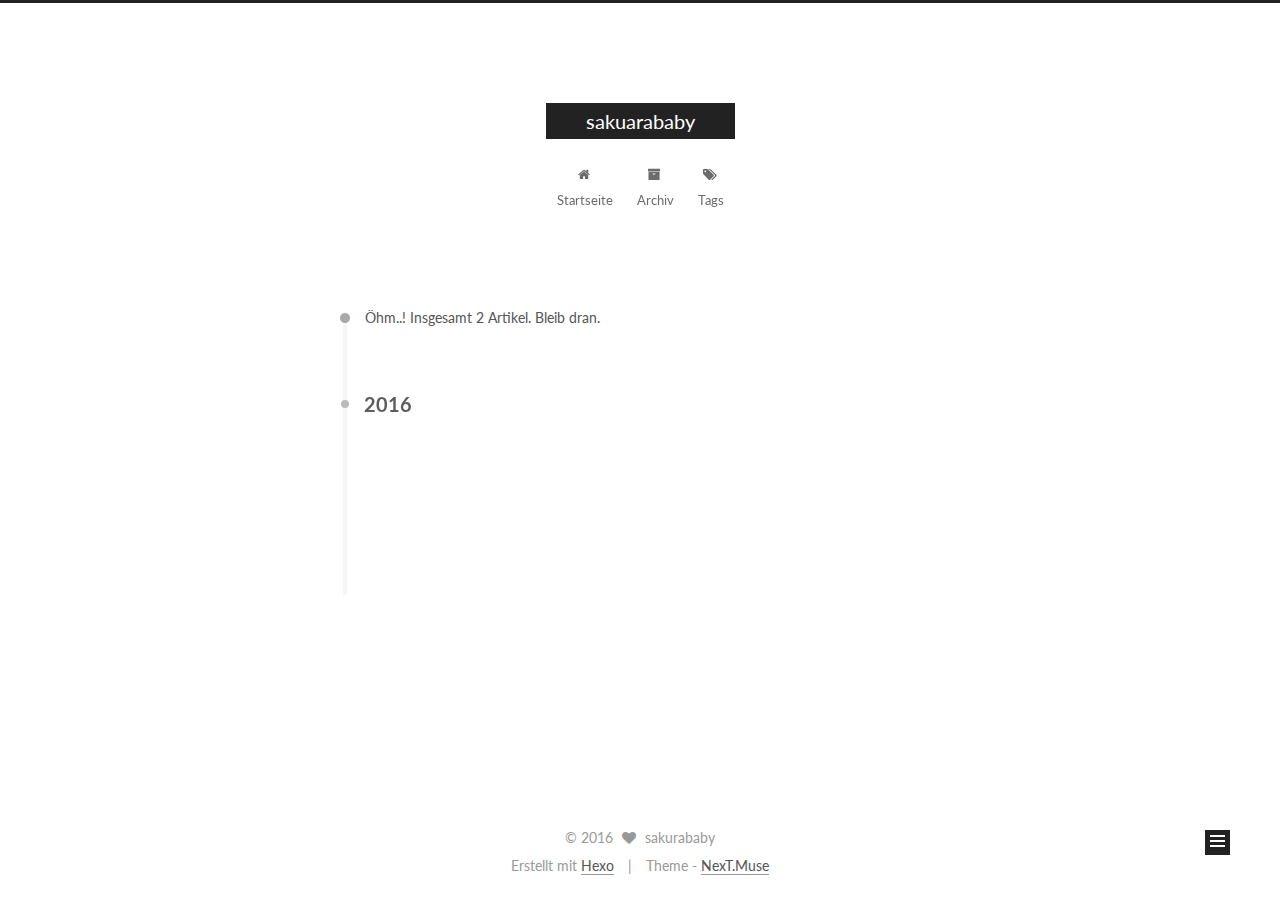
<file: archives/index.html>
<!doctype html>



  


<html class="theme-next muse use-motion" lang="">
<head>
  <meta charset="UTF-8"/>
<meta http-equiv="X-UA-Compatible" content="IE=edge" />
<meta name="viewport" content="width=device-width, initial-scale=1, maximum-scale=1"/>



<meta http-equiv="Cache-Control" content="no-transform" />
<meta http-equiv="Cache-Control" content="no-siteapp" />












  
  
  <link href="/lib/fancybox/source/jquery.fancybox.css?v=2.1.5" rel="stylesheet" type="text/css" />




  
  
  
  

  
    
    
  

  

  

  

  

  
    
    
    <link href="//fonts.googleapis.com/css?family=Lato:300,300italic,400,400italic,700,700italic&subset=latin,latin-ext" rel="stylesheet" type="text/css">
  






<link href="/lib/font-awesome/css/font-awesome.min.css?v=4.6.2" rel="stylesheet" type="text/css" />

<link href="/css/main.css?v=5.1.0" rel="stylesheet" type="text/css" />


  <meta name="keywords" content="Hexo, NexT" />








  <link rel="shortcut icon" type="image/x-icon" href="/favicon.ico?v=5.1.0" />






<meta property="og:type" content="website">
<meta property="og:title" content="sakuarababy">
<meta property="og:url" content="http://yoursite.com/archives/index.html">
<meta property="og:site_name" content="sakuarababy">
<meta name="twitter:card" content="summary">
<meta name="twitter:title" content="sakuarababy">



<script type="text/javascript" id="hexo.configurations">
  var NexT = window.NexT || {};
  var CONFIG = {
    root: '/',
    scheme: 'Muse',
    sidebar: {"position":"left","display":"post"},
    fancybox: true,
    motion: true,
    duoshuo: {
      userId: '0',
      author: 'Author'
    },
    algolia: {
      applicationID: '',
      apiKey: '',
      indexName: '',
      hits: {"per_page":10},
      labels: {"input_placeholder":"Search for Posts","hits_empty":"We didn't find any results for the search: ${query}","hits_stats":"${hits} results found in ${time} ms"}
    }
  };
</script>



  <link rel="canonical" href="http://yoursite.com/archives/"/>





  <title> Archiv | sakuarababy </title>
</head>

<body itemscope itemtype="http://schema.org/WebPage" lang="">

  










  
  
    
  

  <div class="container one-collumn sidebar-position-left  page-archive  ">
    <div class="headband"></div>

    <header id="header" class="header" itemscope itemtype="http://schema.org/WPHeader">
      <div class="header-inner"><div class="site-meta ">
  

  <div class="custom-logo-site-title">
    <a href="/"  class="brand" rel="start">
      <span class="logo-line-before"><i></i></span>
      <span class="site-title">sakuarababy</span>
      <span class="logo-line-after"><i></i></span>
    </a>
  </div>
  <p class="site-subtitle"></p>
</div>

<div class="site-nav-toggle">
  <button>
    <span class="btn-bar"></span>
    <span class="btn-bar"></span>
    <span class="btn-bar"></span>
  </button>
</div>

<nav class="site-nav">
  

  
    <ul id="menu" class="menu">
      
        
        <li class="menu-item menu-item-home">
          <a href="/" rel="section">
            
              <i class="menu-item-icon fa fa-fw fa-home"></i> <br />
            
            Startseite
          </a>
        </li>
      
        
        <li class="menu-item menu-item-archives">
          <a href="/archives" rel="section">
            
              <i class="menu-item-icon fa fa-fw fa-archive"></i> <br />
            
            Archiv
          </a>
        </li>
      
        
        <li class="menu-item menu-item-tags">
          <a href="/tags" rel="section">
            
              <i class="menu-item-icon fa fa-fw fa-tags"></i> <br />
            
            Tags
          </a>
        </li>
      

      
    </ul>
  

  
</nav>



 </div>
    </header>

    <main id="main" class="main">
      <div class="main-inner">
        <div class="content-wrap">
          <div id="content" class="content">
            

  <section id="posts" class="posts-collapse">
    <span class="archive-move-on"></span>

    <span class="archive-page-counter">
      
      
      
        
      
      Öhm..! Insgesamt 2 Artikel. Bleib dran.
    </span>

    

      
      
      

      
        
        <div class="collection-title">
          <h2 class="archive-year motion-element" id="archive-year-2016">2016</h2>
        </div>
      
      

      

  <article class="post post-type-normal" itemscope itemtype="http://schema.org/Article">
    <header class="post-header">

      <h1 class="post-title">
        
            <a class="post-title-link" href="/2016/11/23/Hello-Hexo/" itemprop="url">
              
                <span itemprop="name">Hello Hexo</span>
              
            </a>
        
      </h1>

      <div class="post-meta">
        <time class="post-time" itemprop="dateCreated"
              datetime="2016-11-23T14:13:35+08:00"
              content="2016-11-23" >
          11-23
        </time>
      </div>

    </header>
  </article>



    

      
      
      

      
      

      

  <article class="post post-type-normal" itemscope itemtype="http://schema.org/Article">
    <header class="post-header">

      <h1 class="post-title">
        
            <a class="post-title-link" href="/2016/11/23/hello-world/" itemprop="url">
              
                <span itemprop="name">Hello World</span>
              
            </a>
        
      </h1>

      <div class="post-meta">
        <time class="post-time" itemprop="dateCreated"
              datetime="2016-11-23T14:06:28+08:00"
              content="2016-11-23" >
          11-23
        </time>
      </div>

    </header>
  </article>



    

  </section>

  



          </div>
          


          

        </div>
        
          
  
  <div class="sidebar-toggle">
    <div class="sidebar-toggle-line-wrap">
      <span class="sidebar-toggle-line sidebar-toggle-line-first"></span>
      <span class="sidebar-toggle-line sidebar-toggle-line-middle"></span>
      <span class="sidebar-toggle-line sidebar-toggle-line-last"></span>
    </div>
  </div>

  <aside id="sidebar" class="sidebar">
    <div class="sidebar-inner">

      

      

      <section class="site-overview sidebar-panel sidebar-panel-active">
        <div class="site-author motion-element" itemprop="author" itemscope itemtype="http://schema.org/Person">
          <img class="site-author-image" itemprop="image"
               src="/images/avatar.gif"
               alt="sakurababy" />
          <p class="site-author-name" itemprop="name">sakurababy</p>
          <p class="site-description motion-element" itemprop="description"></p>
        </div>
        <nav class="site-state motion-element">
          <div class="site-state-item site-state-posts">
            <a href="/archives">
              <span class="site-state-item-count">2</span>
              <span class="site-state-item-name">Artikel</span>
            </a>
          </div>

          

          

        </nav>

        

        <div class="links-of-author motion-element">
          
        </div>

        
        

        
        

        


      </section>

      

    </div>
  </aside>


        
      </div>
    </main>

    <footer id="footer" class="footer">
      <div class="footer-inner">
        <div class="copyright" >
  
  &copy; 
  <span itemprop="copyrightYear">2016</span>
  <span class="with-love">
    <i class="fa fa-heart"></i>
  </span>
  <span class="author" itemprop="copyrightHolder">sakurababy</span>
</div>


<div class="powered-by">
  Erstellt mit  <a class="theme-link" href="https://hexo.io">Hexo</a>
</div>

<div class="theme-info">
  Theme -
  <a class="theme-link" href="https://github.com/iissnan/hexo-theme-next">
    NexT.Muse
  </a>
</div>


        

        
      </div>
    </footer>

    <div class="back-to-top">
      <i class="fa fa-arrow-up"></i>
    </div>
  </div>

  

<script type="text/javascript">
  if (Object.prototype.toString.call(window.Promise) !== '[object Function]') {
    window.Promise = null;
  }
</script>









  



  
  <script type="text/javascript" src="/lib/jquery/index.js?v=2.1.3"></script>

  
  <script type="text/javascript" src="/lib/fastclick/lib/fastclick.min.js?v=1.0.6"></script>

  
  <script type="text/javascript" src="/lib/jquery_lazyload/jquery.lazyload.js?v=1.9.7"></script>

  
  <script type="text/javascript" src="/lib/velocity/velocity.min.js?v=1.2.1"></script>

  
  <script type="text/javascript" src="/lib/velocity/velocity.ui.min.js?v=1.2.1"></script>

  
  <script type="text/javascript" src="/lib/fancybox/source/jquery.fancybox.pack.js?v=2.1.5"></script>


  


  <script type="text/javascript" src="/js/src/utils.js?v=5.1.0"></script>

  <script type="text/javascript" src="/js/src/motion.js?v=5.1.0"></script>



  
  

  
  
    <script type="text/javascript" id="motion.page.archive">
      $('.archive-year').velocity('transition.slideLeftIn');
    </script>
  


  


  <script type="text/javascript" src="/js/src/bootstrap.js?v=5.1.0"></script>



  



  




	




  
  

  

  

  

  


</body>
</html>
</file>
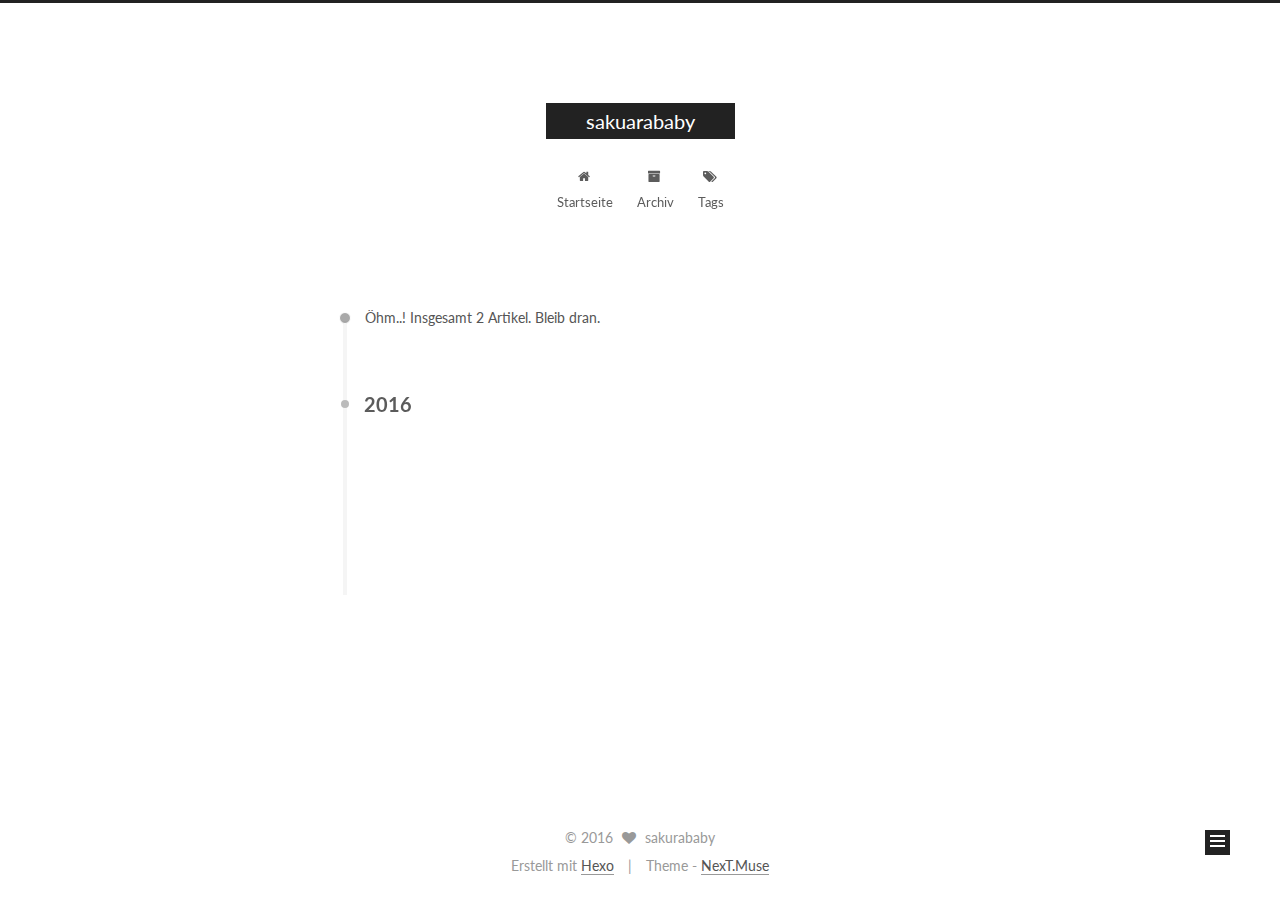
<file: archives/2016/index.html>
<!doctype html>



  


<html class="theme-next muse use-motion" lang="">
<head>
  <meta charset="UTF-8"/>
<meta http-equiv="X-UA-Compatible" content="IE=edge" />
<meta name="viewport" content="width=device-width, initial-scale=1, maximum-scale=1"/>



<meta http-equiv="Cache-Control" content="no-transform" />
<meta http-equiv="Cache-Control" content="no-siteapp" />












  
  
  <link href="/lib/fancybox/source/jquery.fancybox.css?v=2.1.5" rel="stylesheet" type="text/css" />




  
  
  
  

  
    
    
  

  

  

  

  

  
    
    
    <link href="//fonts.googleapis.com/css?family=Lato:300,300italic,400,400italic,700,700italic&subset=latin,latin-ext" rel="stylesheet" type="text/css">
  






<link href="/lib/font-awesome/css/font-awesome.min.css?v=4.6.2" rel="stylesheet" type="text/css" />

<link href="/css/main.css?v=5.1.0" rel="stylesheet" type="text/css" />


  <meta name="keywords" content="Hexo, NexT" />








  <link rel="shortcut icon" type="image/x-icon" href="/favicon.ico?v=5.1.0" />






<meta property="og:type" content="website">
<meta property="og:title" content="sakuarababy">
<meta property="og:url" content="http://yoursite.com/archives/2016/index.html">
<meta property="og:site_name" content="sakuarababy">
<meta name="twitter:card" content="summary">
<meta name="twitter:title" content="sakuarababy">



<script type="text/javascript" id="hexo.configurations">
  var NexT = window.NexT || {};
  var CONFIG = {
    root: '/',
    scheme: 'Muse',
    sidebar: {"position":"left","display":"post"},
    fancybox: true,
    motion: true,
    duoshuo: {
      userId: '0',
      author: 'Author'
    },
    algolia: {
      applicationID: '',
      apiKey: '',
      indexName: '',
      hits: {"per_page":10},
      labels: {"input_placeholder":"Search for Posts","hits_empty":"We didn't find any results for the search: ${query}","hits_stats":"${hits} results found in ${time} ms"}
    }
  };
</script>



  <link rel="canonical" href="http://yoursite.com/archives/2016/"/>





  <title> Archiv | sakuarababy </title>
</head>

<body itemscope itemtype="http://schema.org/WebPage" lang="">

  










  
  
    
  

  <div class="container one-collumn sidebar-position-left  page-archive  ">
    <div class="headband"></div>

    <header id="header" class="header" itemscope itemtype="http://schema.org/WPHeader">
      <div class="header-inner"><div class="site-meta ">
  

  <div class="custom-logo-site-title">
    <a href="/"  class="brand" rel="start">
      <span class="logo-line-before"><i></i></span>
      <span class="site-title">sakuarababy</span>
      <span class="logo-line-after"><i></i></span>
    </a>
  </div>
  <p class="site-subtitle"></p>
</div>

<div class="site-nav-toggle">
  <button>
    <span class="btn-bar"></span>
    <span class="btn-bar"></span>
    <span class="btn-bar"></span>
  </button>
</div>

<nav class="site-nav">
  

  
    <ul id="menu" class="menu">
      
        
        <li class="menu-item menu-item-home">
          <a href="/" rel="section">
            
              <i class="menu-item-icon fa fa-fw fa-home"></i> <br />
            
            Startseite
          </a>
        </li>
      
        
        <li class="menu-item menu-item-archives">
          <a href="/archives" rel="section">
            
              <i class="menu-item-icon fa fa-fw fa-archive"></i> <br />
            
            Archiv
          </a>
        </li>
      
        
        <li class="menu-item menu-item-tags">
          <a href="/tags" rel="section">
            
              <i class="menu-item-icon fa fa-fw fa-tags"></i> <br />
            
            Tags
          </a>
        </li>
      

      
    </ul>
  

  
</nav>



 </div>
    </header>

    <main id="main" class="main">
      <div class="main-inner">
        <div class="content-wrap">
          <div id="content" class="content">
            

  <section id="posts" class="posts-collapse">
    <span class="archive-move-on"></span>

    <span class="archive-page-counter">
      
      
      
        
      
      Öhm..! Insgesamt 2 Artikel. Bleib dran.
    </span>

    

      
      
      

      
        
        <div class="collection-title">
          <h2 class="archive-year motion-element" id="archive-year-2016">2016</h2>
        </div>
      
      

      

  <article class="post post-type-normal" itemscope itemtype="http://schema.org/Article">
    <header class="post-header">

      <h1 class="post-title">
        
            <a class="post-title-link" href="/2016/11/23/Hello-Hexo/" itemprop="url">
              
                <span itemprop="name">Hello Hexo</span>
              
            </a>
        
      </h1>

      <div class="post-meta">
        <time class="post-time" itemprop="dateCreated"
              datetime="2016-11-23T14:13:35+08:00"
              content="2016-11-23" >
          11-23
        </time>
      </div>

    </header>
  </article>



    

      
      
      

      
      

      

  <article class="post post-type-normal" itemscope itemtype="http://schema.org/Article">
    <header class="post-header">

      <h1 class="post-title">
        
            <a class="post-title-link" href="/2016/11/23/hello-world/" itemprop="url">
              
                <span itemprop="name">Hello World</span>
              
            </a>
        
      </h1>

      <div class="post-meta">
        <time class="post-time" itemprop="dateCreated"
              datetime="2016-11-23T14:06:28+08:00"
              content="2016-11-23" >
          11-23
        </time>
      </div>

    </header>
  </article>



    

  </section>

  



          </div>
          


          

        </div>
        
          
  
  <div class="sidebar-toggle">
    <div class="sidebar-toggle-line-wrap">
      <span class="sidebar-toggle-line sidebar-toggle-line-first"></span>
      <span class="sidebar-toggle-line sidebar-toggle-line-middle"></span>
      <span class="sidebar-toggle-line sidebar-toggle-line-last"></span>
    </div>
  </div>

  <aside id="sidebar" class="sidebar">
    <div class="sidebar-inner">

      

      

      <section class="site-overview sidebar-panel sidebar-panel-active">
        <div class="site-author motion-element" itemprop="author" itemscope itemtype="http://schema.org/Person">
          <img class="site-author-image" itemprop="image"
               src="/images/avatar.gif"
               alt="sakurababy" />
          <p class="site-author-name" itemprop="name">sakurababy</p>
          <p class="site-description motion-element" itemprop="description"></p>
        </div>
        <nav class="site-state motion-element">
          <div class="site-state-item site-state-posts">
            <a href="/archives">
              <span class="site-state-item-count">2</span>
              <span class="site-state-item-name">Artikel</span>
            </a>
          </div>

          

          

        </nav>

        

        <div class="links-of-author motion-element">
          
        </div>

        
        

        
        

        


      </section>

      

    </div>
  </aside>


        
      </div>
    </main>

    <footer id="footer" class="footer">
      <div class="footer-inner">
        <div class="copyright" >
  
  &copy; 
  <span itemprop="copyrightYear">2016</span>
  <span class="with-love">
    <i class="fa fa-heart"></i>
  </span>
  <span class="author" itemprop="copyrightHolder">sakurababy</span>
</div>


<div class="powered-by">
  Erstellt mit  <a class="theme-link" href="https://hexo.io">Hexo</a>
</div>

<div class="theme-info">
  Theme -
  <a class="theme-link" href="https://github.com/iissnan/hexo-theme-next">
    NexT.Muse
  </a>
</div>


        

        
      </div>
    </footer>

    <div class="back-to-top">
      <i class="fa fa-arrow-up"></i>
    </div>
  </div>

  

<script type="text/javascript">
  if (Object.prototype.toString.call(window.Promise) !== '[object Function]') {
    window.Promise = null;
  }
</script>









  



  
  <script type="text/javascript" src="/lib/jquery/index.js?v=2.1.3"></script>

  
  <script type="text/javascript" src="/lib/fastclick/lib/fastclick.min.js?v=1.0.6"></script>

  
  <script type="text/javascript" src="/lib/jquery_lazyload/jquery.lazyload.js?v=1.9.7"></script>

  
  <script type="text/javascript" src="/lib/velocity/velocity.min.js?v=1.2.1"></script>

  
  <script type="text/javascript" src="/lib/velocity/velocity.ui.min.js?v=1.2.1"></script>

  
  <script type="text/javascript" src="/lib/fancybox/source/jquery.fancybox.pack.js?v=2.1.5"></script>


  


  <script type="text/javascript" src="/js/src/utils.js?v=5.1.0"></script>

  <script type="text/javascript" src="/js/src/motion.js?v=5.1.0"></script>



  
  

  
  
    <script type="text/javascript" id="motion.page.archive">
      $('.archive-year').velocity('transition.slideLeftIn');
    </script>
  


  


  <script type="text/javascript" src="/js/src/bootstrap.js?v=5.1.0"></script>



  



  




	




  
  

  

  

  

  


</body>
</html>
</file>
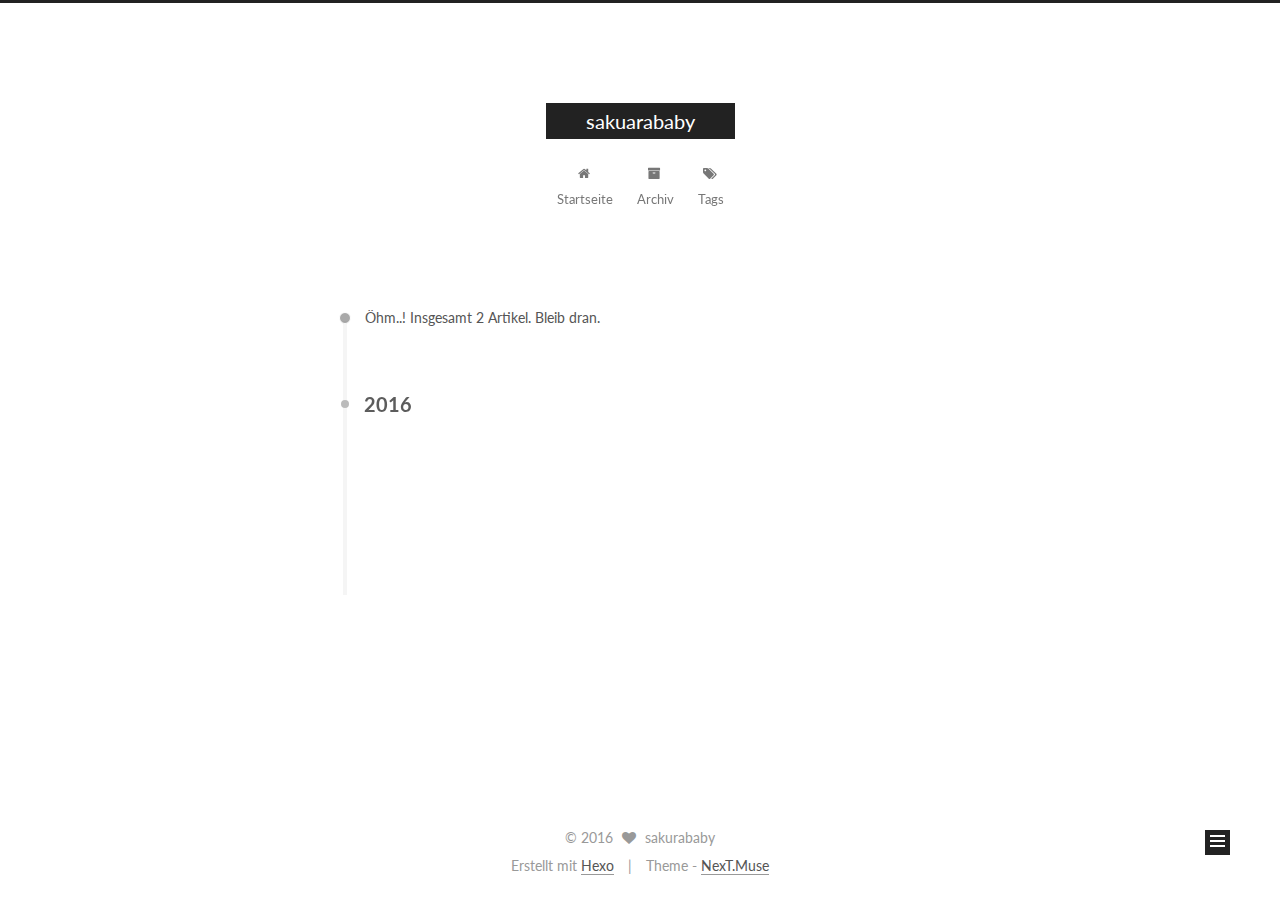
<file: archives/2016/11/index.html>
<!doctype html>



  


<html class="theme-next muse use-motion" lang="">
<head>
  <meta charset="UTF-8"/>
<meta http-equiv="X-UA-Compatible" content="IE=edge" />
<meta name="viewport" content="width=device-width, initial-scale=1, maximum-scale=1"/>



<meta http-equiv="Cache-Control" content="no-transform" />
<meta http-equiv="Cache-Control" content="no-siteapp" />












  
  
  <link href="/lib/fancybox/source/jquery.fancybox.css?v=2.1.5" rel="stylesheet" type="text/css" />




  
  
  
  

  
    
    
  

  

  

  

  

  
    
    
    <link href="//fonts.googleapis.com/css?family=Lato:300,300italic,400,400italic,700,700italic&subset=latin,latin-ext" rel="stylesheet" type="text/css">
  






<link href="/lib/font-awesome/css/font-awesome.min.css?v=4.6.2" rel="stylesheet" type="text/css" />

<link href="/css/main.css?v=5.1.0" rel="stylesheet" type="text/css" />


  <meta name="keywords" content="Hexo, NexT" />








  <link rel="shortcut icon" type="image/x-icon" href="/favicon.ico?v=5.1.0" />






<meta property="og:type" content="website">
<meta property="og:title" content="sakuarababy">
<meta property="og:url" content="http://yoursite.com/archives/2016/11/index.html">
<meta property="og:site_name" content="sakuarababy">
<meta name="twitter:card" content="summary">
<meta name="twitter:title" content="sakuarababy">



<script type="text/javascript" id="hexo.configurations">
  var NexT = window.NexT || {};
  var CONFIG = {
    root: '/',
    scheme: 'Muse',
    sidebar: {"position":"left","display":"post"},
    fancybox: true,
    motion: true,
    duoshuo: {
      userId: '0',
      author: 'Author'
    },
    algolia: {
      applicationID: '',
      apiKey: '',
      indexName: '',
      hits: {"per_page":10},
      labels: {"input_placeholder":"Search for Posts","hits_empty":"We didn't find any results for the search: ${query}","hits_stats":"${hits} results found in ${time} ms"}
    }
  };
</script>



  <link rel="canonical" href="http://yoursite.com/archives/2016/11/"/>





  <title> Archiv | sakuarababy </title>
</head>

<body itemscope itemtype="http://schema.org/WebPage" lang="">

  










  
  
    
  

  <div class="container one-collumn sidebar-position-left  page-archive  ">
    <div class="headband"></div>

    <header id="header" class="header" itemscope itemtype="http://schema.org/WPHeader">
      <div class="header-inner"><div class="site-meta ">
  

  <div class="custom-logo-site-title">
    <a href="/"  class="brand" rel="start">
      <span class="logo-line-before"><i></i></span>
      <span class="site-title">sakuarababy</span>
      <span class="logo-line-after"><i></i></span>
    </a>
  </div>
  <p class="site-subtitle"></p>
</div>

<div class="site-nav-toggle">
  <button>
    <span class="btn-bar"></span>
    <span class="btn-bar"></span>
    <span class="btn-bar"></span>
  </button>
</div>

<nav class="site-nav">
  

  
    <ul id="menu" class="menu">
      
        
        <li class="menu-item menu-item-home">
          <a href="/" rel="section">
            
              <i class="menu-item-icon fa fa-fw fa-home"></i> <br />
            
            Startseite
          </a>
        </li>
      
        
        <li class="menu-item menu-item-archives">
          <a href="/archives" rel="section">
            
              <i class="menu-item-icon fa fa-fw fa-archive"></i> <br />
            
            Archiv
          </a>
        </li>
      
        
        <li class="menu-item menu-item-tags">
          <a href="/tags" rel="section">
            
              <i class="menu-item-icon fa fa-fw fa-tags"></i> <br />
            
            Tags
          </a>
        </li>
      

      
    </ul>
  

  
</nav>



 </div>
    </header>

    <main id="main" class="main">
      <div class="main-inner">
        <div class="content-wrap">
          <div id="content" class="content">
            

  <section id="posts" class="posts-collapse">
    <span class="archive-move-on"></span>

    <span class="archive-page-counter">
      
      
      
        
      
      Öhm..! Insgesamt 2 Artikel. Bleib dran.
    </span>

    

      
      
      

      
        
        <div class="collection-title">
          <h2 class="archive-year motion-element" id="archive-year-2016">2016</h2>
        </div>
      
      

      

  <article class="post post-type-normal" itemscope itemtype="http://schema.org/Article">
    <header class="post-header">

      <h1 class="post-title">
        
            <a class="post-title-link" href="/2016/11/23/Hello-Hexo/" itemprop="url">
              
                <span itemprop="name">Hello Hexo</span>
              
            </a>
        
      </h1>

      <div class="post-meta">
        <time class="post-time" itemprop="dateCreated"
              datetime="2016-11-23T14:13:35+08:00"
              content="2016-11-23" >
          11-23
        </time>
      </div>

    </header>
  </article>



    

      
      
      

      
      

      

  <article class="post post-type-normal" itemscope itemtype="http://schema.org/Article">
    <header class="post-header">

      <h1 class="post-title">
        
            <a class="post-title-link" href="/2016/11/23/hello-world/" itemprop="url">
              
                <span itemprop="name">Hello World</span>
              
            </a>
        
      </h1>

      <div class="post-meta">
        <time class="post-time" itemprop="dateCreated"
              datetime="2016-11-23T14:06:28+08:00"
              content="2016-11-23" >
          11-23
        </time>
      </div>

    </header>
  </article>



    

  </section>

  



          </div>
          


          

        </div>
        
          
  
  <div class="sidebar-toggle">
    <div class="sidebar-toggle-line-wrap">
      <span class="sidebar-toggle-line sidebar-toggle-line-first"></span>
      <span class="sidebar-toggle-line sidebar-toggle-line-middle"></span>
      <span class="sidebar-toggle-line sidebar-toggle-line-last"></span>
    </div>
  </div>

  <aside id="sidebar" class="sidebar">
    <div class="sidebar-inner">

      

      

      <section class="site-overview sidebar-panel sidebar-panel-active">
        <div class="site-author motion-element" itemprop="author" itemscope itemtype="http://schema.org/Person">
          <img class="site-author-image" itemprop="image"
               src="/images/avatar.gif"
               alt="sakurababy" />
          <p class="site-author-name" itemprop="name">sakurababy</p>
          <p class="site-description motion-element" itemprop="description"></p>
        </div>
        <nav class="site-state motion-element">
          <div class="site-state-item site-state-posts">
            <a href="/archives">
              <span class="site-state-item-count">2</span>
              <span class="site-state-item-name">Artikel</span>
            </a>
          </div>

          

          

        </nav>

        

        <div class="links-of-author motion-element">
          
        </div>

        
        

        
        

        


      </section>

      

    </div>
  </aside>


        
      </div>
    </main>

    <footer id="footer" class="footer">
      <div class="footer-inner">
        <div class="copyright" >
  
  &copy; 
  <span itemprop="copyrightYear">2016</span>
  <span class="with-love">
    <i class="fa fa-heart"></i>
  </span>
  <span class="author" itemprop="copyrightHolder">sakurababy</span>
</div>


<div class="powered-by">
  Erstellt mit  <a class="theme-link" href="https://hexo.io">Hexo</a>
</div>

<div class="theme-info">
  Theme -
  <a class="theme-link" href="https://github.com/iissnan/hexo-theme-next">
    NexT.Muse
  </a>
</div>


        

        
      </div>
    </footer>

    <div class="back-to-top">
      <i class="fa fa-arrow-up"></i>
    </div>
  </div>

  

<script type="text/javascript">
  if (Object.prototype.toString.call(window.Promise) !== '[object Function]') {
    window.Promise = null;
  }
</script>









  



  
  <script type="text/javascript" src="/lib/jquery/index.js?v=2.1.3"></script>

  
  <script type="text/javascript" src="/lib/fastclick/lib/fastclick.min.js?v=1.0.6"></script>

  
  <script type="text/javascript" src="/lib/jquery_lazyload/jquery.lazyload.js?v=1.9.7"></script>

  
  <script type="text/javascript" src="/lib/velocity/velocity.min.js?v=1.2.1"></script>

  
  <script type="text/javascript" src="/lib/velocity/velocity.ui.min.js?v=1.2.1"></script>

  
  <script type="text/javascript" src="/lib/fancybox/source/jquery.fancybox.pack.js?v=2.1.5"></script>


  


  <script type="text/javascript" src="/js/src/utils.js?v=5.1.0"></script>

  <script type="text/javascript" src="/js/src/motion.js?v=5.1.0"></script>



  
  

  
  
    <script type="text/javascript" id="motion.page.archive">
      $('.archive-year').velocity('transition.slideLeftIn');
    </script>
  


  


  <script type="text/javascript" src="/js/src/bootstrap.js?v=5.1.0"></script>



  



  




	




  
  

  

  

  

  


</body>
</html>
</file>
<file: css/main.css>
/* normalize.css v3.0.2 | MIT License | git.io/normalize */
html {
  font-family: sans-serif; /* 1 */
  -ms-text-size-adjust: 100%; /* 2 */
  -webkit-text-size-adjust: 100%; /* 2 */
}
body {
  margin: 0;
}
article,
aside,
details,
figcaption,
figure,
footer,
header,
hgroup,
main,
menu,
nav,
section,
summary {
  display: block;
}
audio,
canvas,
progress,
video {
  display: inline-block; /* 1 */
  vertical-align: baseline; /* 2 */
}
audio:not([controls]) {
  display: none;
  height: 0;
}
[hidden],
template {
  display: none;
}
a {
  background-color: transparent;
}
a:active,
a:hover {
  outline: 0;
}
abbr[title] {
  border-bottom: 1px dotted;
}
b,
strong {
  font-weight: bold;
}
dfn {
  font-style: italic;
}
h1 {
  font-size: 2em;
  margin: 0.67em 0;
}
mark {
  background: #ff0;
  color: #000;
}
small {
  font-size: 80%;
}
sub,
sup {
  font-size: 75%;
  line-height: 0;
  position: relative;
  vertical-align: baseline;
}
sup {
  top: -0.5em;
}
sub {
  bottom: -0.25em;
}
img {
  border: 0;
}
svg:not(:root) {
  overflow: hidden;
}
figure {
  margin: 1em 40px;
}
hr {
  -moz-box-sizing: content-box;
  box-sizing: content-box;
  height: 0;
}
pre {
  overflow: auto;
}
code,
kbd,
pre,
samp {
  font-family: monospace, monospace;
  font-size: 1em;
}
button,
input,
optgroup,
select,
textarea {
  color: inherit; /* 1 */
  font: inherit; /* 2 */
  margin: 0; /* 3 */
}
button {
  overflow: visible;
}
button,
select {
  text-transform: none;
}
button,
html input[type="button"],
input[type="reset"],
input[type="submit"] {
  -webkit-appearance: button; /* 2 */
  cursor: pointer; /* 3 */
}
button[disabled],
html input[disabled] {
  cursor: default;
}
button::-moz-focus-inner,
input::-moz-focus-inner {
  border: 0;
  padding: 0;
}
input {
  line-height: normal;
}
input[type="checkbox"],
input[type="radio"] {
  box-sizing: border-box; /* 1 */
  padding: 0; /* 2 */
}
input[type="number"]::-webkit-inner-spin-button,
input[type="number"]::-webkit-outer-spin-button {
  height: auto;
}
input[type="search"] {
  -webkit-appearance: textfield; /* 1 */
  -moz-box-sizing: content-box;
  -webkit-box-sizing: content-box; /* 2 */
  box-sizing: content-box;
}
input[type="search"]::-webkit-search-cancel-button,
input[type="search"]::-webkit-search-decoration {
  -webkit-appearance: none;
}
fieldset {
  border: 1px solid #c0c0c0;
  margin: 0 2px;
  padding: 0.35em 0.625em 0.75em;
}
legend {
  border: 0; /* 1 */
  padding: 0; /* 2 */
}
textarea {
  overflow: auto;
}
optgroup {
  font-weight: bold;
}
table {
  border-collapse: collapse;
  border-spacing: 0;
}
td,
th {
  padding: 0;
}
::selection {
  background: #262a30;
  color: #fff;
}
body {
  position: relative;
  font-family: 'Lato', "PingFang SC", "Microsoft YaHei", sans-serif;
  font-size: 14px;
  line-height: 2;
  color: #555;
  background: #fff;
}
@media (max-width: 767px) {
  body {
    padding-right: 0 !important;
  }
}
@media (min-width: 768px) and (max-width: 991px) {
  body {
    padding-right: 0 !important;
  }
}
@media (min-width: 1600px) {
  body {
    font-size: 16px;
  }
}
h1,
h2,
h3,
h4,
h5,
h6 {
  margin: 0;
  padding: 0;
  font-weight: bold;
  line-height: 1.5;
  font-family: 'Lato', "PingFang SC", "Microsoft YaHei", sans-serif;
}
h2,
h3,
h4,
h5,
h6 {
  margin: 20px 0 15px;
}
h1 {
  font-size: 22px;
}
@media (max-width: 767px) {
  h1 {
    font-size: 18px;
  }
}
h2 {
  font-size: 20px;
}
@media (max-width: 767px) {
  h2 {
    font-size: 16px;
  }
}
h3 {
  font-size: 18px;
}
@media (max-width: 767px) {
  h3 {
    font-size: 14px;
  }
}
h4 {
  font-size: 16px;
}
@media (max-width: 767px) {
  h4 {
    font-size: 12px;
  }
}
h5 {
  font-size: 14px;
}
@media (max-width: 767px) {
  h5 {
    font-size: 10px;
  }
}
h6 {
  font-size: 12px;
}
@media (max-width: 767px) {
  h6 {
    font-size: 8px;
  }
}
p {
  margin: 0 0 25px 0;
}
a {
  color: #555;
  text-decoration: none;
  border-bottom: 1px solid #999;
  word-wrap: break-word;
}
a:hover {
  color: #222;
  border-bottom-color: #222;
}
ul {
  list-style: none;
}
blockquote {
  margin: 0;
  padding: 0;
}
img {
  display: block;
  margin: auto;
  max-width: 100%;
  height: auto;
}
hr {
  margin: 40px 0;
  height: 3px;
  border: none;
  background-color: #ddd;
  background-image: repeating-linear-gradient(-45deg, #fff, #fff 4px, transparent 4px, transparent 8px);
}
blockquote {
  padding: 0 15px;
  color: #666;
  border-left: 4px solid #ddd;
}
blockquote cite::before {
  content: "-";
  padding: 0 5px;
}
dt {
  font-weight: 700;
}
dd {
  margin: 0;
  padding: 0;
}
.text-left {
  text-align: left;
}
.text-center {
  text-align: center;
}
.text-right {
  text-align: right;
}
.text-justify {
  text-align: justify;
}
.text-nowrap {
  white-space: nowrap;
}
.text-lowercase {
  text-transform: lowercase;
}
.text-uppercase {
  text-transform: uppercase;
}
.text-capitalize {
  text-transform: capitalize;
}
.center-block {
  display: block;
  margin-left: auto;
  margin-right: auto;
}
.clearfix:before,
.clearfix:after {
  content: " ";
  display: table;
}
.clearfix:after {
  clear: both;
}
.pullquote {
  width: 45%;
}
.pullquote.left {
  float: left;
  margin-left: 5px;
  margin-right: 10px;
}
.pullquote.right {
  float: right;
  margin-left: 10px;
  margin-right: 5px;
}
.affix.affix.affix {
  position: fixed;
}
.translation {
  margin-top: -20px;
  font-size: 14px;
  color: #999;
}
.scrollbar-measure {
  width: 100px;
  height: 100px;
  overflow: scroll;
  position: absolute;
  top: -9999px;
}
.use-motion .motion-element {
  opacity: 0;
}
#local-search-input {
  padding: 3px;
  border: none;
  text-indent: 14px;
  border-radius: 0;
  width: 140px;
  outline: none;
  border-bottom: 1px solid #999;
  background: inherit;
  opacity: 0.5;
}
#local-search-input:focus {
  opacity: 1;
}
.search-icon {
  position: absolute;
  top: 9px;
}
table {
  margin: 20px 0;
  width: 100%;
  border-collapse: collapse;
  border-spacing: 0;
  border: 1px solid #ddd;
  font-size: 14px;
  table-layout: fixed;
  word-wrap: break-all;
}
table>tbody>tr:nth-of-type(odd) {
  background-color: #f9f9f9;
}
table>tbody>tr:hover {
  background-color: #f5f5f5;
}
caption,
th,
td {
  padding: 8px;
  text-align: left;
  vertical-align: middle;
  font-weight: normal;
}
th,
td {
  border-bottom: 3px solid #ddd;
  border-right: 1px solid #eee;
}
th {
  padding-bottom: 10px;
  font-weight: 700;
}
td {
  border-bottom-width: 1px;
}
html,
body {
  height: 100%;
}
.container {
  position: relative;
  min-height: 100%;
}
.header-inner {
  margin: 0 auto;
  padding: 100px 0 70px;
  width: 700px;
}
@media (min-width: 1600px) {
  .container .header-inner {
    width: 900px;
  }
}
.main {
  padding-bottom: 150px;
}
.main-inner {
  margin: 0 auto;
  width: 700px;
}
@media (min-width: 1600px) {
  .container .main-inner {
    width: 900px;
  }
}
.footer {
  position: absolute;
  left: 0;
  bottom: 0;
  width: 100%;
  min-height: 50px;
}
.footer-inner {
  box-sizing: border-box;
  margin: 20px auto;
  width: 700px;
}
@media (min-width: 1600px) {
  .container .footer-inner {
    width: 900px;
  }
}
pre,
.highlight {
  overflow: auto;
  margin: 20px 0;
  padding: 0;
  font-size: 13px;
  color: #4d4d4c;
  background: #f7f7f7;
  line-height: 1.6;
}
pre,
code {
  font-family: consolas, Menlo, "PingFang SC", "Microsoft YaHei", monospace;
}
code {
  padding: 2px 4px;
  word-wrap: break-word;
  color: #4d4d4c;
  background: #f7f7f7;
  border-radius: 3px;
  font-size: 13px;
}
pre code {
  padding: 0;
  color: #4d4d4c;
  background: none;
  text-shadow: none;
}
.highlight {
  border-radius: 1px;
}
.highlight pre {
  border: none;
  margin: 0;
  padding: 10px 0;
}
.highlight table {
  margin: 0;
  width: auto;
  border: none;
}
.highlight td {
  border: none;
  padding: 0;
}
.highlight figcaption {
  font-size: 1em;
  color: #4d4d4c;
  line-height: 1em;
  margin-bottom: 1em;
}
.highlight figcaption:before,
.highlight figcaption:after {
  content: " ";
  display: table;
}
.highlight figcaption:after {
  clear: both;
}
.highlight figcaption a {
  float: right;
  color: #4d4d4c;
}
.highlight figcaption a:hover {
  border-bottom-color: #4d4d4c;
}
.highlight .gutter pre {
  padding-left: 10px;
  padding-right: 10px;
  color: #869194;
  text-align: right;
  background-color: #eff2f3;
}
.highlight .code pre {
  padding-left: 10px;
  padding-right: 10px;
  background-color: #f7f7f7;
}
.highlight .line {
  height: 20px;
}
.gutter {
  -webkit-user-select: none;
  -moz-user-select: none;
  -ms-user-select: none;
  user-select: none;
}
.gist table {
  width: auto;
}
.gist table td {
  border: none;
}
pre .deletion {
  background: #fdd;
}
pre .addition {
  background: #dfd;
}
pre .meta {
  color: #8959a8;
}
pre .comment {
  color: #8e908c;
}
pre .variable,
pre .attribute,
pre .tag,
pre .regexp,
pre .ruby .constant,
pre .xml .tag .title,
pre .xml .pi,
pre .xml .doctype,
pre .html .doctype,
pre .css .id,
pre .css .class,
pre .css .pseudo {
  color: #c82829;
}
pre .number,
pre .preprocessor,
pre .built_in,
pre .literal,
pre .params,
pre .constant,
pre .command {
  color: #f5871f;
}
pre .ruby .class .title,
pre .css .rules .attribute,
pre .string,
pre .value,
pre .inheritance,
pre .header,
pre .ruby .symbol,
pre .xml .cdata,
pre .special,
pre .number,
pre .formula {
  color: #718c00;
}
pre .title,
pre .css .hexcolor {
  color: #3e999f;
}
pre .function,
pre .python .decorator,
pre .python .title,
pre .ruby .function .title,
pre .ruby .title .keyword,
pre .perl .sub,
pre .javascript .title,
pre .coffeescript .title {
  color: #4271ae;
}
pre .keyword,
pre .javascript .function {
  color: #8959a8;
}
.full-image.full-image.full-image {
  border: none;
  max-width: 100%;
  width: auto;
  margin: 20px auto;
}
@media (min-width: 992px) {
  .full-image.full-image.full-image {
    max-width: none;
    width: 126%;
    margin: 0 -13%;
  }
}
.blockquote-center,
.page-home .post-type-quote blockquote,
.page-post-detail .post-type-quote blockquote {
  position: relative;
  margin: 40px 0;
  padding: 0;
  border-left: none;
  text-align: center;
}
.blockquote-center::before,
.page-home .post-type-quote blockquote::before,
.page-post-detail .post-type-quote blockquote::before,
.blockquote-center::after,
.page-home .post-type-quote blockquote::after,
.page-post-detail .post-type-quote blockquote::after {
  position: absolute;
  content: ' ';
  display: block;
  width: 100%;
  height: 24px;
  opacity: 0.2;
  background-repeat: no-repeat;
  background-position: 0 -6px;
  background-size: 22px 22px;
}
.blockquote-center::before,
.page-home .post-type-quote blockquote::before,
.page-post-detail .post-type-quote blockquote::before {
  top: -20px;
  background-image: url("../images/quote-l.svg");
  border-top: 1px solid #ccc;
}
.blockquote-center::after,
.page-home .post-type-quote blockquote::after,
.page-post-detail .post-type-quote blockquote::after {
  bottom: -20px;
  background-image: url("../images/quote-r.svg");
  border-bottom: 1px solid #ccc;
  background-position: 100% 8px;
}
.blockquote-center p,
.page-home .post-type-quote blockquote p,
.page-post-detail .post-type-quote blockquote p,
.blockquote-center div,
.page-home .post-type-quote blockquote div,
.page-post-detail .post-type-quote blockquote div {
  text-align: center;
}
.post .post-body .group-picture img {
  box-sizing: border-box;
  padding: 0 3px;
  border: none;
}
.post .group-picture-row {
  overflow: hidden;
  margin-top: 6px;
}
.post .group-picture-row:first-child {
  margin-top: 0;
}
.post .group-picture-column {
  float: left;
}
.page-post-detail .post-body .group-picture-column {
  float: none;
  margin-top: 10px;
  width: auto !important;
}
.page-post-detail .post-body .group-picture-column img {
  margin: 0 auto;
}
.page-archive .group-picture-container {
  overflow: hidden;
}
.page-archive .group-picture-row {
  float: left;
}
.page-archive .group-picture-row:first-child {
  margin-top: 6px;
}
.page-archive .group-picture-column {
  max-width: 150px;
  max-height: 150px;
}
.note {
  padding: 20px;
  margin: 20px 0;
  border: 1px solid #eee;
  border-left-width: 5px;
  border-radius: 3px;
}
.note h2,
.note h3,
.note h4,
.note h5,
.note h6 {
  margin-top: 0;
  margin-bottom: 5px;
}
.note p:last-child {
  margin-bottom: 0;
}
.note code {
  border-radius: 3px;
}
.note+.note {
  margin-top: -5px;
}
.default {
  border-left-color: #777;
}
.default h2,
.default h3,
.default h4,
.default h5,
.default h6 {
  color: #777;
}
.primary {
  border-left-color: #428bca;
}
.primary h2,
.primary h3,
.primary h4,
.primary h5,
.primary h6 {
  color: #428bca;
}
.success {
  border-left-color: #5cb85c;
}
.success h2,
.success h3,
.success h4,
.success h5,
.success h6 {
  color: #5cb85c;
}
.danger {
  border-left-color: #d9534f;
}
.danger h2,
.danger h3,
.danger h4,
.danger h5,
.danger h6 {
  color: #d9534f;
}
.warning {
  border-left-color: #f0ad4e;
}
.warning h2,
.warning h3,
.warning h4,
.warning h5,
.warning h6 {
  color: #f0ad4e;
}
.info {
  border-left-color: #5bc0de;
}
.info h2,
.info h3,
.info h4,
.info h5,
.info h6 {
  color: #5bc0de;
}
.btn {
  display: inline-block;
  padding: 0 20px;
  font-size: 14px;
  color: #fff;
  background: #222;
  border: 2px solid #222;
  text-decoration: none;
  border-radius: 0;
  transition-property: background-color;
  transition-duration: 0.2s;
  transition-timing-function: ease-in-out;
  transition-delay: 0s;
}
.btn:hover,
.post-more-link .btn:hover {
  border-color: #222;
  color: #222;
  background: #fff;
}
.btn-bar {
  display: block;
  width: 22px;
  height: 2px;
  background: #555;
  border-radius: 1px;
}
.btn-bar+.btn-bar {
  margin-top: 4px;
}
.pagination {
  margin: 120px 0 40px;
  text-align: center;
  border-top: 1px solid #eee;
}
.page-number-basic,
.pagination .prev,
.pagination .next,
.pagination .page-number,
.pagination .space {
  display: inline-block;
  position: relative;
  top: -1px;
  margin: 0 10px;
  padding: 0 10px;
  line-height: 30px;
}
@media (max-width: 767px) {
  .page-number-basic,
  .pagination .prev,
  .pagination .next,
  .pagination .page-number,
  .pagination .space {
    margin: 0 5px;
  }
}
.pagination .prev,
.pagination .next,
.pagination .page-number {
  border-bottom: 0;
  border-top: 1px solid #eee;
  transition-property: border-color;
  transition-duration: 0.2s;
  transition-timing-function: ease-in-out;
  transition-delay: 0s;
}
.pagination .prev:hover,
.pagination .next:hover,
.pagination .page-number:hover {
  border-top-color: #222;
}
.pagination .space {
  padding: 0;
  margin: 0;
}
.pagination .prev {
  margin-left: 0;
}
.pagination .next {
  margin-right: 0;
}
.pagination .page-number.current {
  color: #fff;
  background: #ccc;
  border-top-color: #ccc;
}
@media (max-width: 767px) {
  .pagination {
    border-top: none;
  }
  .pagination .prev,
  .pagination .next,
  .pagination .page-number {
    margin-bottom: 10px;
    border-top: 0;
    border-bottom: 1px solid #eee;
  }
  .pagination .prev:hover,
  .pagination .next:hover,
  .pagination .page-number:hover {
    border-bottom-color: #222;
  }
}
.comments {
  margin: 60px 20px 0;
}
.tag-cloud {
  text-align: center;
}
.tag-cloud a {
  display: inline-block;
  margin: 10px;
}
.back-to-top {
  box-sizing: border-box;
  position: fixed;
  bottom: -100px;
  right: 50px;
  z-index: 1050;
  padding: 0 6px;
  width: 25px;
  background: #222;
  font-size: 12px;
  opacity: 1;
  color: #fff;
  cursor: pointer;
  text-align: center;
  -webkit-transform: translateZ(0);
  transition-property: bottom;
  transition-duration: 0.2s;
  transition-timing-function: ease-in-out;
  transition-delay: 0s;
}
@media (max-width: 767px) {
  .back-to-top {
    display: none;
  }
}
@media (min-width: 768px) and (max-width: 991px) {
  .back-to-top {
    display: none;
  }
}
.back-to-top.back-to-top-on {
  bottom: 19px;
}
.header {
  background: #fff;
}
.header-inner {
  position: relative;
}
.headband {
  height: 3px;
  background: #222;
}
.site-meta {
  margin: 0;
  text-align: center;
}
@media (max-width: 767px) {
  .site-meta {
    text-align: center;
  }
}
.brand {
  position: relative;
  display: inline-block;
  padding: 0 40px;
  color: #fff;
  background: #222;
  border-bottom: none;
}
.brand:hover {
  color: #fff;
}
.logo {
  display: inline-block;
  margin-right: 5px;
  line-height: 36px;
  vertical-align: top;
}
.site-title {
  display: inline-block;
  vertical-align: top;
  line-height: 36px;
  font-size: 20px;
  font-weight: normal;
  font-family: 'Lato', "PingFang SC", "Microsoft YaHei", sans-serif;
}
.site-subtitle {
  margin-top: 10px;
  font-size: 13px;
  color: #999;
}
.use-motion .brand {
  opacity: 0;
}
.use-motion .logo,
.use-motion .site-title,
.use-motion .site-subtitle {
  opacity: 0;
  position: relative;
  top: -10px;
}
.site-nav-toggle {
  display: none;
  position: absolute;
  top: 10px;
  left: 10px;
}
@media (max-width: 767px) {
  .site-nav-toggle {
    display: block;
  }
}
.site-nav-toggle button {
  margin-top: 2px;
  padding: 9px 10px;
  background: transparent;
  border: none;
}
@media (max-width: 767px) {
  .site-nav {
    display: none;
    margin: 0 -10px;
    padding: 0 10px;
    clear: both;
    border-top: 1px solid #ddd;
  }
}
@media (min-width: 768px) and (max-width: 991px) {
  .site-nav {
    display: block !important;
  }
}
@media (min-width: 992px) {
  .site-nav {
    display: block !important;
  }
}
.menu {
  margin-top: 20px;
  padding-left: 0;
  text-align: center;
}
.menu .menu-item {
  display: inline-block;
  margin: 0 10px;
}
@media screen and (max-width: 767px) {
  .menu .menu-item {
    margin-top: 10px;
  }
}
.menu .menu-item a {
  display: block;
  font-size: 13px;
  text-transform: capitalize;
  line-height: inherit;
  border-bottom: 1px solid transparent;
  transition-property: border-color;
  transition-duration: 0.2s;
  transition-timing-function: ease-in-out;
  transition-delay: 0s;
}
.menu .menu-item a:hover {
  border-bottom-color: #222;
}
.menu .menu-item .fa {
  margin-right: 5px;
}
.use-motion .menu-item {
  opacity: 0;
}
.post-body {
  font-family: 'Lato', "PingFang SC", "Microsoft YaHei", sans-serif;
}
@media (max-width: 767px) {
  .post-body {
    word-break: break-word;
  }
}
.post-body .fancybox img {
  display: block !important;
  margin: 0 auto;
  cursor: pointer;
  cursor: zoom-in;
  cursor: -webkit-zoom-in;
}
.post-body .image-caption,
.post-body .figure .caption {
  margin: 10px auto 15px;
  text-align: center;
  font-size: 14px;
  color: #999;
  font-weight: bold;
  line-height: 1;
}
.post-sticky-flag {
  display: inline-block;
  font-size: 16px;
  -ms-transform: rotate(30deg);
  -webkit-transform: rotate(30deg);
  -moz-transform: rotate(30deg);
  -ms-transform: rotate(30deg);
  -o-transform: rotate(30deg);
  transform: rotate(30deg);
}
.posts-expand {
  padding-top: 40px;
}
@media (max-width: 767px) {
  .posts-expand {
    margin: 0 20px;
  }
  .post-body pre,
  .post-body .highlight {
    padding: 10px;
  }
  .post-body pre .gutter pre,
  .post-body .highlight .gutter pre {
    padding-right: 10px;
  }
}
@media (min-width: 992px) {
  .posts-expand .post-body {
    text-align: justify;
  }
}
.posts-expand .post-body h2,
.posts-expand .post-body h3,
.posts-expand .post-body h4,
.posts-expand .post-body h5,
.posts-expand .post-body h6 {
  padding-top: 10px;
}
.posts-expand .post-body h2 .header-anchor,
.posts-expand .post-body h3 .header-anchor,
.posts-expand .post-body h4 .header-anchor,
.posts-expand .post-body h5 .header-anchor,
.posts-expand .post-body h6 .header-anchor {
  float: right;
  margin-left: 10px;
  color: #ccc;
  border-bottom-style: none;
  visibility: hidden;
}
.posts-expand .post-body h2 .header-anchor:hover,
.posts-expand .post-body h3 .header-anchor:hover,
.posts-expand .post-body h4 .header-anchor:hover,
.posts-expand .post-body h5 .header-anchor:hover,
.posts-expand .post-body h6 .header-anchor:hover {
  color: inherit;
}
.posts-expand .post-body h2:hover .header-anchor,
.posts-expand .post-body h3:hover .header-anchor,
.posts-expand .post-body h4:hover .header-anchor,
.posts-expand .post-body h5:hover .header-anchor,
.posts-expand .post-body h6:hover .header-anchor {
  visibility: visible;
}
.posts-expand .post-body ul li {
  list-style: circle;
}
.posts-expand .post-body img {
  box-sizing: border-box;
  margin: auto;
  padding: 3px;
  border: 1px solid #ddd;
}
.posts-expand .fancybox img {
  margin: 0 auto;
}
@media (max-width: 767px) {
  .posts-collapse {
    margin: 0 20px;
  }
  .posts-collapse .post-title,
  .posts-collapse .post-meta {
    display: block;
    width: auto;
    text-align: left;
  }
}
.posts-collapse {
  position: relative;
  z-index: 1010;
  margin-left: 55px;
}
.posts-collapse::after {
  content: " ";
  position: absolute;
  top: 20px;
  left: 0;
  margin-left: -2px;
  width: 4px;
  height: 100%;
  background: #f5f5f5;
  z-index: -1;
}
@media (max-width: 767px) {
  .posts-collapse {
    margin: 0 20px;
  }
}
.posts-collapse .collection-title {
  position: relative;
  margin: 60px 0;
}
.posts-collapse .collection-title h2 {
  margin-left: 20px;
}
.posts-collapse .collection-title small {
  color: #bbb;
}
.posts-collapse .collection-title::before {
  content: " ";
  position: absolute;
  left: 0;
  top: 50%;
  margin-left: -4px;
  margin-top: -4px;
  width: 8px;
  height: 8px;
  background: #bbb;
  border-radius: 50%;
}
.posts-collapse .post {
  margin: 30px 0;
}
.posts-collapse .post-header {
  position: relative;
  transition-duration: 0.2s;
  transition-timing-function: ease-in-out;
  transition-delay: 0s;
  transition-property: border;
  border-bottom: 1px dashed #ccc;
}
.posts-collapse .post-header::before {
  content: " ";
  position: absolute;
  left: 0;
  top: 12px;
  width: 6px;
  height: 6px;
  margin-left: -4px;
  background: #bbb;
  border-radius: 50%;
  border: 1px solid #fff;
  transition-duration: 0.2s;
  transition-timing-function: ease-in-out;
  transition-delay: 0s;
  transition-property: background;
}
.posts-collapse .post-header:hover {
  border-bottom-color: #666;
}
.posts-collapse .post-header:hover::before {
  background: #222;
}
.posts-collapse .post-meta {
  position: absolute;
  font-size: 12px;
  left: 20px;
  top: 5px;
}
.posts-collapse .post-comments-count {
  display: none;
}
.posts-collapse .post-title {
  margin-left: 60px;
  font-size: 16px;
  font-weight: normal;
  line-height: inherit;
}
.posts-collapse .post-title::after {
  margin-left: 3px;
  opacity: 0.6;
}
.posts-collapse .post-title a {
  color: #666;
  border-bottom: none;
}
.page-home .post-type-quote .post-header,
.page-post-detail .post-type-quote .post-header,
.page-home .post-type-quote .post-tags,
.page-post-detail .post-type-quote .post-tags {
  display: none;
}
.posts-expand .post-title {
  font-size: 26px;
  text-align: center;
  word-break: break-word;
  font-weight: 400;
}
@media (max-width: 767px) {
  .posts-expand .post-title {
    font-size: 22px;
  }
}
.posts-expand .post-title-link {
  display: inline-block;
  position: relative;
  color: #555;
  border-bottom: none;
  line-height: 1.2;
  vertical-align: top;
}
.posts-expand .post-title-link::before {
  content: "";
  position: absolute;
  width: 100%;
  height: 2px;
  bottom: 0;
  left: 0;
  background-color: #000;
  visibility: hidden;
  -webkit-transform: scaleX(0);
  -moz-transform: scaleX(0);
  -ms-transform: scaleX(0);
  -o-transform: scaleX(0);
  transform: scaleX(0);
  transition-duration: 0.2s;
  transition-timing-function: ease-in-out;
  transition-delay: 0s;
}
.posts-expand .post-title-link:hover::before {
  visibility: visible;
  -webkit-transform: scaleX(1);
  -moz-transform: scaleX(1);
  -ms-transform: scaleX(1);
  -o-transform: scaleX(1);
  transform: scaleX(1);
}
.posts-expand .post-title-link .fa {
  font-size: 16px;
}
.posts-expand .post-meta {
  margin: 3px 0 60px 0;
  color: #999;
  font-family: 'Lato', "PingFang SC", "Microsoft YaHei", sans-serif;
  font-size: 12px;
  text-align: center;
}
.posts-expand .post-meta .post-category-list {
  display: inline-block;
  margin: 0;
  padding: 3px;
}
.posts-expand .post-meta .post-category-list-link {
  color: #999;
}
.posts-expand .post-meta .post-description {
  font-size: 14px;
  margin-top: 2px;
}
.post-meta-divider {
  margin: 0 0.5em;
}
.post-meta-item-icon {
  display: none;
  margin-right: 3px;
}
@media (min-width: 768px) and (max-width: 991px) {
  .post-meta-item-icon {
    display: inline-block;
  }
}
@media (max-width: 767px) {
  .post-meta-item-icon {
    display: inline-block;
  }
}
@media (min-width: 768px) and (max-width: 991px) {
  .post-meta-item-text {
    display: none;
  }
}
@media (max-width: 767px) {
  .post-meta-item-text {
    display: none;
  }
}
@media (max-width: 767px) {
  .posts-expand .post-comments-count {
    display: none;
  }
}
.post-more-link {
  margin-top: 50px;
}
.post-more-link .btn {
  color: #fff;
  font-size: 14px;
  background: #222;
  border-radius: 0;
  line-height: 2;
}
.posts-expand .post-tags {
  margin-top: 40px;
  text-align: center;
}
.posts-expand .post-tags a {
  display: inline-block;
  margin-right: 10px;
  font-size: 13px;
}
.post-nav {
  display: table;
  margin-top: 60px;
  width: 100%;
  border-top: 1px solid #eee;
}
.post-nav-divider {
  display: table-cell;
  width: 10%;
}
.post-nav-item {
  display: table-cell;
  padding: 10px 0 0 0;
  width: 45%;
  vertical-align: top;
}
.post-nav-item a {
  position: relative;
  display: block;
  line-height: 25px;
  font-size: 14px;
  color: #555;
  border-bottom: none;
}
.post-nav-item a:hover {
  color: #222;
  border-bottom: none;
}
.post-nav-item a:active {
  top: 2px;
}
.post-nav-item .fa {
  position: absolute;
  top: 8px;
  left: 0;
  font-size: 12px;
}
.post-nav-next a {
  padding-left: 15px;
}
.post-nav-prev {
  text-align: right;
}
.post-nav-prev a {
  padding-right: 15px;
}
.post-nav-prev .fa {
  right: 0;
  left: auto;
}
.posts-expand .post-eof {
  display: block;
  margin: 80px auto 60px;
  width: 8%;
  height: 1px;
  background: #ccc;
  text-align: center;
}
.post:last-child .post-eof.post-eof.post-eof {
  display: none;
}
.post-gallery {
  display: table;
  table-layout: fixed;
  width: 100%;
  border-collapse: separate;
}
.post-gallery-row {
  display: table-row;
}
.post-gallery .post-gallery-img {
  display: table-cell;
  text-align: center;
  vertical-align: middle;
  border: none;
}
.post-gallery .post-gallery-img img {
  max-width: 100%;
  max-height: 100%;
  border: none;
}
.fancybox-close,
.fancybox-close:hover {
  border: none;
}
.sidebar {
  position: fixed;
  right: 0;
  top: 0;
  bottom: 0;
  width: 0;
  z-index: 1040;
  box-shadow: inset 0 2px 6px #000;
  background: #222;
  -webkit-transform: translateZ(0);
}
.sidebar a {
  color: #999;
  border-bottom-color: #555;
}
.sidebar a:hover {
  color: #eee;
}
@media (min-width: 768px) and (max-width: 991px) {
  .sidebar {
    display: none !important;
  }
}
@media (max-width: 767px) {
  .sidebar {
    display: none !important;
  }
}
.sidebar-inner {
  position: relative;
  padding: 20px 10px;
  color: #999;
  text-align: center;
}
.sidebar-toggle {
  position: fixed;
  right: 50px;
  bottom: 45px;
  width: 15px;
  height: 15px;
  padding: 5px;
  background: #222;
  line-height: 0;
  z-index: 1050;
  cursor: pointer;
  -webkit-transform: translateZ(0);
}
@media (min-width: 768px) and (max-width: 991px) {
  .sidebar-toggle {
    display: none;
  }
}
@media (max-width: 767px) {
  .sidebar-toggle {
    display: none;
  }
}
.sidebar-toggle-line {
  position: relative;
  display: inline-block;
  vertical-align: top;
  height: 2px;
  width: 100%;
  background: #fff;
  margin-top: 3px;
}
.sidebar-toggle-line:first-child {
  margin-top: 0;
}
.site-author-image {
  display: block;
  margin: 0 auto;
  padding: 2px;
  max-width: 96px;
  height: auto;
  border: 2px solid #333;
}
.site-author-name {
  margin: 5px 0 0;
  text-align: center;
  color: #f5f5f5;
  font-weight: normal;
}
.site-description {
  margin-top: 5px;
  text-align: center;
  font-size: 14px;
  color: #999;
}
.site-state {
  overflow: hidden;
  line-height: 1.4;
  white-space: nowrap;
  text-align: center;
}
.site-state-item {
  display: inline-block;
  padding: 0 15px;
  border-left: 1px solid #333;
}
.site-state-item:first-child {
  border-left: none;
}
.site-state-item a {
  border-bottom: none;
}
.site-state-item-count {
  display: block;
  text-align: center;
  color: inherit;
  font-weight: 600;
  font-size: 18px;
}
.site-state-item-name {
  font-size: 13px;
  color: inherit;
}
.feed-link {
  margin-top: 20px;
}
.feed-link a {
  display: inline-block;
  padding: 0 15px;
  color: #fc6423;
  border: 1px solid #fc6423;
  border-radius: 4px;
}
.feed-link a i {
  color: #fc6423;
  font-size: 14px;
}
.feed-link a:hover {
  color: #fff;
  background: #fc6423;
}
.feed-link a:hover i {
  color: #fff;
}
.links-of-author {
  margin-top: 20px;
}
.links-of-author a {
  display: inline-block;
  vertical-align: middle;
  margin-right: 10px;
  margin-bottom: 10px;
  border-bottom-color: #555;
  font-size: 13px;
}
.links-of-author a:before {
  display: inline-block;
  vertical-align: middle;
  margin-right: 3px;
  content: " ";
  width: 4px;
  height: 4px;
  border-radius: 50%;
  background: #ffff16;
}
.links-of-blogroll {
  font-size: 13px;
}
.links-of-blogroll-title {
  margin-top: 20px;
  font-size: 14px;
  font-weight: 600;
}
.links-of-blogroll-list {
  margin: 0;
  padding: 0;
}
.links-of-blogroll-item {
  padding: 2px 10px;
}
.sidebar-nav {
  margin: 0 0 20px;
  padding-left: 0;
}
.sidebar-nav li {
  display: inline-block;
  cursor: pointer;
  border-bottom: 1px solid transparent;
  font-size: 14px;
  color: #555;
}
.sidebar-nav li:hover {
  color: #f5f5f5;
}
.page-post-detail .sidebar-nav-toc {
  padding: 0 5px;
}
.page-post-detail .sidebar-nav-overview {
  margin-left: 10px;
}
.sidebar-nav .sidebar-nav-active {
  color: #87daff;
  border-bottom-color: #87daff;
}
.sidebar-nav .sidebar-nav-active:hover {
  color: #87daff;
}
.sidebar-panel {
  display: none;
}
.sidebar-panel-active {
  display: block;
}
.post-toc-empty {
  font-size: 14px;
  color: #666;
}
.post-toc-wrap {
  overflow: hidden;
}
.post-toc {
  overflow: auto;
}
.post-toc ol {
  margin: 0;
  padding: 0 2px 5px 10px;
  text-align: left;
  list-style: none;
  font-size: 14px;
}
.post-toc ol > ol {
  padding-left: 0;
}
.post-toc ol a {
  transition-duration: 0.2s;
  transition-timing-function: ease-in-out;
  transition-delay: 0s;
  transition-property: all;
  color: #999;
  border-bottom-color: #555;
}
.post-toc ol a:hover {
  color: #ccc;
  border-bottom-color: #ccc;
}
.post-toc .nav-item {
  overflow: hidden;
  text-overflow: ellipsis;
  white-space: nowrap;
  line-height: 1.8;
}
.post-toc .nav .nav-child {
  display: none;
}
.post-toc .nav .active > .nav-child {
  display: block;
}
.post-toc .nav .active-current > .nav-child {
  display: block;
}
.post-toc .nav .active-current > .nav-child > .nav-item {
  display: block;
}
.post-toc .nav .active > a {
  color: #87daff;
  border-bottom-color: #87daff;
}
.post-toc .nav .active-current > a {
  color: #87daff;
}
.post-toc .nav .active-current > a:hover {
  color: #87daff;
}
.footer {
  font-size: 14px;
  color: #999;
}
.footer img {
  border: none;
}
.footer-inner {
  text-align: center;
}
.with-love {
  display: inline-block;
  margin: 0 5px;
}
.powered-by,
.theme-info {
  display: inline-block;
}
.powered-by {
  margin-right: 10px;
}
.powered-by::after {
  content: "|";
  padding-left: 10px;
}
.cc-license {
  margin-top: 10px;
  text-align: center;
}
.cc-license .cc-opacity {
  opacity: 0.7;
  border-bottom: none;
}
.cc-license .cc-opacity:hover {
  opacity: 0.9;
}
.cc-license img {
  display: inline-block;
}
.theme-next #ds-thread #ds-reset {
  color: #555;
}
.theme-next #ds-thread #ds-reset .ds-replybox {
  margin-bottom: 30px;
}
.theme-next #ds-thread #ds-reset .ds-replybox .ds-avatar,
.theme-next #ds-reset .ds-avatar img {
  box-shadow: none;
}
.theme-next #ds-thread #ds-reset .ds-textarea-wrapper {
  border-color: #c7d4e1;
  background: none;
  border-top-right-radius: 3px;
  border-top-left-radius: 3px;
}
.theme-next #ds-thread #ds-reset .ds-textarea-wrapper textarea {
  height: 60px;
}
.theme-next #ds-reset .ds-rounded-top {
  border-radius: 0;
}
.theme-next #ds-thread #ds-reset .ds-post-toolbar {
  box-sizing: border-box;
  border: 1px solid #c7d4e1;
  background: #f6f8fa;
}
.theme-next #ds-thread #ds-reset .ds-post-options {
  height: 40px;
  border: none;
  background: none;
}
.theme-next #ds-thread #ds-reset .ds-toolbar-buttons {
  top: 11px;
}
.theme-next #ds-thread #ds-reset .ds-sync {
  top: 5px;
}
.theme-next #ds-thread #ds-reset .ds-post-button {
  top: 4px;
  right: 5px;
  width: 90px;
  height: 30px;
  border: 1px solid #c5ced7;
  border-radius: 3px;
  background-image: linear-gradient(#fbfbfc, #f5f7f9);
  color: #60676d;
}
.theme-next #ds-thread #ds-reset .ds-post-button:hover {
  background-position: 0 -30px;
  color: #60676d;
}
.theme-next #ds-thread #ds-reset .ds-comments-info {
  padding: 10px 0;
}
.theme-next #ds-thread #ds-reset .ds-sort {
  display: none;
}
.theme-next #ds-thread #ds-reset li.ds-tab a.ds-current {
  border: none;
  background: #f6f8fa;
  color: #60676d;
}
.theme-next #ds-thread #ds-reset li.ds-tab a.ds-current:hover {
  background-color: #e9f0f7;
  color: #60676d;
}
.theme-next #ds-thread #ds-reset li.ds-tab a {
  border-radius: 2px;
  padding: 5px;
}
.theme-next #ds-thread #ds-reset .ds-login-buttons p {
  color: #999;
  line-height: 36px;
}
.theme-next #ds-thread #ds-reset .ds-login-buttons .ds-service-list li {
  height: 28px;
}
.theme-next #ds-thread #ds-reset .ds-service-list a {
  background: none;
  padding: 5px;
  border: 1px solid;
  border-radius: 3px;
  text-align: center;
}
.theme-next #ds-thread #ds-reset .ds-service-list a:hover {
  color: #fff;
  background: #666;
}
.theme-next #ds-thread #ds-reset .ds-service-list .ds-weibo {
  color: #fc9b00;
  border-color: #fc9b00;
}
.theme-next #ds-thread #ds-reset .ds-service-list .ds-weibo:hover {
  background: #fc9b00;
}
.theme-next #ds-thread #ds-reset .ds-service-list .ds-qq {
  color: #60a3ec;
  border-color: #60a3ec;
}
.theme-next #ds-thread #ds-reset .ds-service-list .ds-qq:hover {
  background: #60a3ec;
}
.theme-next #ds-thread #ds-reset .ds-service-list .ds-renren {
  color: #2e7ac4;
  border-color: #2e7ac4;
}
.theme-next #ds-thread #ds-reset .ds-service-list .ds-renren:hover {
  background: #2e7ac4;
}
.theme-next #ds-thread #ds-reset .ds-service-list .ds-douban {
  color: #37994c;
  border-color: #37994c;
}
.theme-next #ds-thread #ds-reset .ds-service-list .ds-douban:hover {
  background: #37994c;
}
.theme-next #ds-thread #ds-reset .ds-service-list .ds-kaixin {
  color: #fef20d;
  border-color: #fef20d;
}
.theme-next #ds-thread #ds-reset .ds-service-list .ds-kaixin:hover {
  background: #fef20d;
}
.theme-next #ds-thread #ds-reset .ds-service-list .ds-netease {
  color: #f00;
  border-color: #f00;
}
.theme-next #ds-thread #ds-reset .ds-service-list .ds-netease:hover {
  background: #f00;
}
.theme-next #ds-thread #ds-reset .ds-service-list .ds-sohu {
  color: #ffcb05;
  border-color: #ffcb05;
}
.theme-next #ds-thread #ds-reset .ds-service-list .ds-sohu:hover {
  background: #ffcb05;
}
.theme-next #ds-thread #ds-reset .ds-service-list .ds-baidu {
  color: #2831e0;
  border-color: #2831e0;
}
.theme-next #ds-thread #ds-reset .ds-service-list .ds-baidu:hover {
  background: #2831e0;
}
.theme-next #ds-thread #ds-reset .ds-service-list .ds-google {
  color: #166bec;
  border-color: #166bec;
}
.theme-next #ds-thread #ds-reset .ds-service-list .ds-google:hover {
  background: #166bec;
}
.theme-next #ds-thread #ds-reset .ds-service-list .ds-weixin {
  color: #00ce0d;
  border-color: #00ce0d;
}
.theme-next #ds-thread #ds-reset .ds-service-list .ds-weixin:hover {
  background: #00ce0d;
}
.theme-next #ds-thread #ds-reset .ds-service-list .ds-more-services {
  border: none;
}
.theme-next #ds-thread #ds-reset .ds-service-list .ds-more-services:hover {
  background: none;
}
.theme-next #ds-reset .duoshuo-ua-admin {
  display: inline-block;
  color: #f00;
}
.theme-next #ds-reset .duoshuo-ua-platform,
.theme-next #ds-reset .duoshuo-ua-browser {
  color: #ccc;
}
.theme-next #ds-reset .duoshuo-ua-platform .fa,
.theme-next #ds-reset .duoshuo-ua-browser .fa {
  display: inline-block;
  margin-right: 3px;
}
.theme-next #ds-reset .duoshuo-ua-separator {
  display: inline-block;
  margin-left: 5px;
}
.theme-next .this_ua {
  background-color: #ccc !important;
  border-radius: 4px;
  padding: 0 5px !important;
  margin: 1px 1px !important;
  border: 1px solid #bbb !important;
  color: #fff;
  display: inline-block !important;
}
.theme-next .this_ua.admin {
  background-color: #d9534f !important;
  border-color: #d9534f !important;
}
.theme-next .this_ua.platform.iOS,
.theme-next .this_ua.platform.Mac,
.theme-next .this_ua.platform.Windows {
  background-color: #39b3d7 !important;
  border-color: #46b8da !important;
}
.theme-next .this_ua.platform.Linux {
  background-color: #3a3a3a !important;
  border-color: #1f1f1f !important;
}
.theme-next .this_ua.platform.Android {
  background-color: #00c47d !important;
  border-color: #01b171 !important;
}
.theme-next .this_ua.browser.Mobile,
.theme-next .this_ua.browser.Chrome {
  background-color: #5cb85c !important;
  border-color: #4cae4c !important;
}
.theme-next .this_ua.browser.Firefox {
  background-color: #f0ad4e !important;
  border-color: #eea236 !important;
}
.theme-next .this_ua.browser.Maxthon,
.theme-next .this_ua.browser.IE {
  background-color: #428bca !important;
  border-color: #357ebd !important;
}
.theme-next .this_ua.browser.baidu,
.theme-next .this_ua.browser.UCBrowser,
.theme-next .this_ua.browser.Opera {
  background-color: #d9534f !important;
  border-color: #d43f3a !important;
}
.theme-next .this_ua.browser.Android,
.theme-next .this_ua.browser.QQBrowser {
  background-color: #78ace9 !important;
  border-color: #4cae4c !important;
}
.post-spread {
  margin-top: 20px;
  text-align: center;
}
.jiathis_style {
  display: inline-block;
}
.jiathis_style a {
  border: none;
}
.post-spread {
  margin-top: 20px;
  text-align: center;
}
.bdshare-slide-button-box a {
  border: none;
}
.bdsharebuttonbox {
  display: inline-block;
}
.bdsharebuttonbox a {
  border: none;
}
ul.search-result-list {
  padding-left: 0px;
  margin: 0px 5px 0px 8px;
}
p.search-result {
  border-bottom: 1px dashed #ccc;
  padding: 5px 0;
}
a.search-result-title {
  font-weight: bold;
}
a.search-result {
  border-bottom: transparent;
  display: block;
  white-space: nowrap;
  overflow: hidden;
  text-overflow: ellipsis;
}
.search-keyword {
  border-bottom: 1px dashed #f00;
  font-size: 14px;
  font-weight: bold;
  color: #f00;
}
#local-search-result {
  height: 88%;
  overflow: auto;
}
.popup {
  display: none;
  position: fixed;
  top: 10%;
  left: 50%;
  width: 700px;
  height: 80%;
  margin-left: -350px;
  padding: 3px 0 0 10px;
  background: #fff;
  color: #333;
  z-index: 9999;
  border-radius: 5px;
}
@media (max-width: 767px) {
  .popup {
    padding: 3px;
    top: 0;
    left: 0;
    margin: 0;
    width: 100%;
    height: 100%;
    border-radius: 0px;
  }
}
.popoverlay {
  position: fixed;
  width: 100%;
  height: 100%;
  top: 0px;
  left: 0px;
  z-index: 2080;
  background-color: rgba(0,0,0,0.3);
}
#local-search-input {
  margin-bottom: 10px;
  padding: 10px;
  width: 97%;
  font-size: 18px;
}
.popup .fa-search {
  padding-top: 8px;
}
.popup-btn-close {
  position: absolute;
  top: 6px;
  right: 14px;
  color: #4ebd79;
  font-size: 14px;
  font-weight: bold;
  text-transform: uppercase;
  cursor: pointer;
}
#no-result {
  position: absolute;
  left: 44%;
  top: 42%;
  color: #ccc;
}
.site-uv,
.site-pv,
.page-pv {
  display: inline-block;
}
.site-uv .busuanzi-value,
.site-pv .busuanzi-value,
.page-pv .busuanzi-value {
  margin: 0 5px;
}
.site-uv {
  margin-right: 10px;
}
.site-uv::after {
  content: "|";
  padding-left: 10px;
}
.use-motion .post {
  opacity: 0;
}
.page-archive .archive-page-counter {
  position: relative;
  top: 3px;
  left: 20px;
}
@media (max-width: 767px) {
  .page-archive .archive-page-counter {
    top: 5px;
  }
}
.page-archive .posts-collapse .archive-move-on {
  position: absolute;
  top: 11px;
  left: 0;
  margin-left: -6px;
  width: 10px;
  height: 10px;
  opacity: 0.5;
  background: #555;
  border: 1px solid #fff;
  border-radius: 50%;
}
.category-all-page .category-all-title {
  text-align: center;
}
.category-all-page .category-all {
  margin-top: 20px;
}
.category-all-page .category-list {
  margin: 0;
  padding: 0;
  list-style: none;
}
.category-all-page .category-list-item {
  margin: 5px 10px;
}
.category-all-page .category-list-count {
  color: #bbb;
}
.category-all-page .category-list-count:before {
  display: inline;
  content: " (";
}
.category-all-page .category-list-count:after {
  display: inline;
  content: ") ";
}
.category-all-page .category-list-child {
  padding-left: 10px;
}
#schedule ul#event-list {
  padding-left: 30px;
}
#schedule ul#event-list hr {
  margin: 20px 0 45px 0 !important;
  background: #222;
}
#schedule ul#event-list hr:after {
  display: inline-block;
  content: 'NOW';
  background: #222;
  color: #fff;
  font-weight: bold;
  text-align: right;
  padding: 0 5px;
}
#schedule ul#event-list li.event {
  margin: 20px 0px;
  background: #f9f9f9;
  padding-left: 10px;
  min-height: 40px;
}
#schedule ul#event-list li.event h2.event-summary {
  margin: 0;
  padding-bottom: 3px;
}
#schedule ul#event-list li.event h2.event-summary:before {
  display: inline-block;
  font-family: FontAwesome;
  font-size: 8px;
  content: '\f111';
  vertical-align: middle;
  margin-right: 25px;
  color: #bbb;
}
#schedule ul#event-list li.event span.event-relative-time {
  display: inline-block;
  font-size: 12px;
  font-weight: 400;
  padding-left: 12px;
  color: #bbb;
}
#schedule ul#event-list li.event span.event-details {
  display: block;
  color: #bbb;
  margin-left: 56px;
  padding-top: 3px;
  padding-bottom: 6px;
  text-indent: -24px;
  line-height: 18px;
}
#schedule ul#event-list li.event span.event-details:before {
  text-indent: 0;
  display: inline-block;
  width: 14px;
  font-family: FontAwesome;
  text-align: center;
  margin-right: 9px;
  color: #bbb;
}
#schedule ul#event-list li.event span.event-details.event-location:before {
  content: '\f041';
}
#schedule ul#event-list li.event span.event-details.event-duration:before {
  content: '\f017';
}
#schedule ul#event-list li.event-past {
  background: #fcfcfc;
}
#schedule ul#event-list li.event-past > * {
  opacity: 0.6;
}
#schedule ul#event-list li.event-past h2.event-summary {
  color: #bbb;
}
#schedule ul#event-list li.event-past h2.event-summary:before {
  color: #dfdfdf;
}
#schedule ul#event-list li.event-now {
  background: #222;
  color: #fff;
  padding: 15px 0 15px 10px;
}
#schedule ul#event-list li.event-now h2.event-summary:before {
  -webkit-transform: scale(1.2);
  -moz-transform: scale(1.2);
  -ms-transform: scale(1.2);
  -o-transform: scale(1.2);
  transform: scale(1.2);
  color: #fff;
  animation: dot-flash 1s alternate infinite ease-in-out;
}
#schedule ul#event-list li.event-now * {
  color: #fff !important;
}
@-moz-keyframes dot-flash {
  from {
    opacity: 1;
    -webkit-transform: scale(1.1);
    -moz-transform: scale(1.1);
    -ms-transform: scale(1.1);
    -o-transform: scale(1.1);
    transform: scale(1.1);
  }
  to {
    opacity: 0;
    -webkit-transform: scale(1);
    -moz-transform: scale(1);
    -ms-transform: scale(1);
    -o-transform: scale(1);
    transform: scale(1);
  }
}
@-webkit-keyframes dot-flash {
  from {
    opacity: 1;
    -webkit-transform: scale(1.1);
    -moz-transform: scale(1.1);
    -ms-transform: scale(1.1);
    -o-transform: scale(1.1);
    transform: scale(1.1);
  }
  to {
    opacity: 0;
    -webkit-transform: scale(1);
    -moz-transform: scale(1);
    -ms-transform: scale(1);
    -o-transform: scale(1);
    transform: scale(1);
  }
}
@-o-keyframes dot-flash {
  from {
    opacity: 1;
    -webkit-transform: scale(1.1);
    -moz-transform: scale(1.1);
    -ms-transform: scale(1.1);
    -o-transform: scale(1.1);
    transform: scale(1.1);
  }
  to {
    opacity: 0;
    -webkit-transform: scale(1);
    -moz-transform: scale(1);
    -ms-transform: scale(1);
    -o-transform: scale(1);
    transform: scale(1);
  }
}
@keyframes dot-flash {
  from {
    opacity: 1;
    -webkit-transform: scale(1.1);
    -moz-transform: scale(1.1);
    -ms-transform: scale(1.1);
    -o-transform: scale(1.1);
    transform: scale(1.1);
  }
  to {
    opacity: 0;
    -webkit-transform: scale(1);
    -moz-transform: scale(1);
    -ms-transform: scale(1);
    -o-transform: scale(1);
    transform: scale(1);
  }
}
.page-post-detail .sidebar-toggle-line {
  background: #87daff;
}
.page-post-detail .comments {
  overflow: hidden;
}
@media (max-width: 767px) {
  .header-inner,
  .container .main-inner,
  .footer-inner {
    width: auto;
  }
}
embed {
  display: block;
  margin: 0px auto 25px auto;
}
.custom-logo .site-meta-headline {
  text-align: center;
}
.custom-logo .brand {
  background: none;
}
.custom-logo .site-title {
  margin: 10px auto 0;
  font-size: 24px;
  color: #222;
}
.custom-logo .site-title a {
  border: none;
}
.custom-logo-image {
  margin: 0 auto;
  padding: 5px;
  max-width: 150px;
  background: #fff;
}
@media (max-width: 767px) {
  .site-nav {
    position: absolute;
    left: 0;
    top: 52px;
    margin: 0;
    width: 100%;
    padding: 0;
    background: #fff;
    border-bottom: 1px solid #ddd;
    z-index: 1;
  }
}
@media (max-width: 767px) {
  .menu {
    text-align: left;
  }
}
@media (max-width: 767px) {
  .menu .menu-item {
    display: block;
    margin: 0 10px;
    vertical-align: top;
  }
}
@media (max-width: 767px) {
  .menu .menu-item br {
    display: none;
  }
}
@media (max-width: 767px) {
  .menu .menu-item a {
    padding: 5px 10px;
  }
}
.menu .menu-item .fa {
  margin-right: 0;
}
.site-search form {
  display: none;
}
.links-of-blogroll-inline .links-of-blogroll-item {
  display: inline-block;
}
</file>
